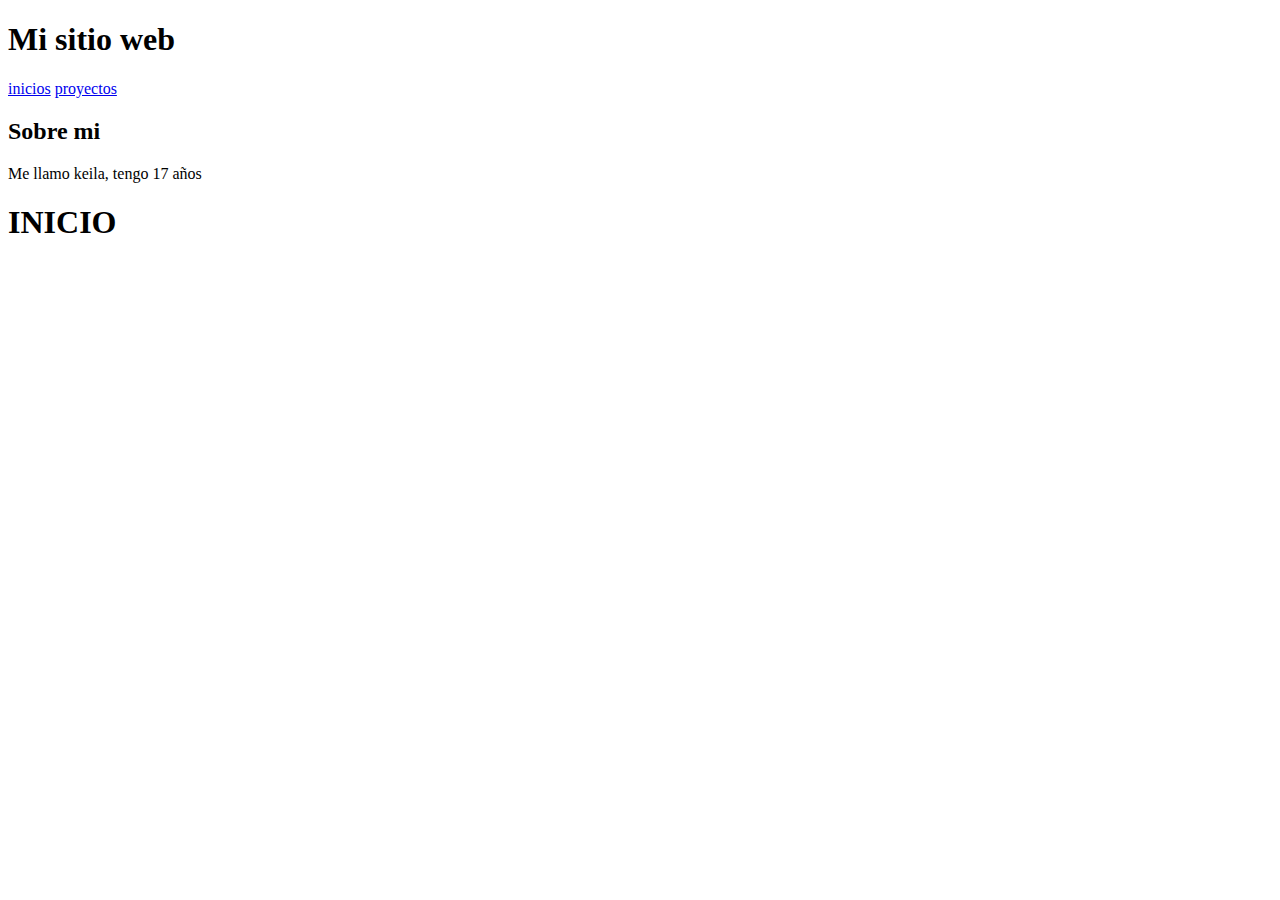
<file: index.htm>
<!DOCTYPE html>
<html lang="en">
<head>
    <meta charset="UTF-8">
    <meta name="viewport" content="width=device-width, initial-scale=1.0">
    <title>Document</title>
    <link rel="stylesheet" href="">
</head>
<body>
    <head>
        <h1>Mi sitio web</h1>
        <nav>
            <a href="index.htm">inicios</a>
            <a href="proyectos.html">proyectos</a>
        </nav>
    </head>
    <main>
        <section>
            <h2>Sobre mi</h2>
            <p>Me llamo keila, tengo 17 años</p>

        </section>
    </main>
    <footer>
       
    </footer>
    <h1>INICIO</h1>
</body> 
</html>
</file>
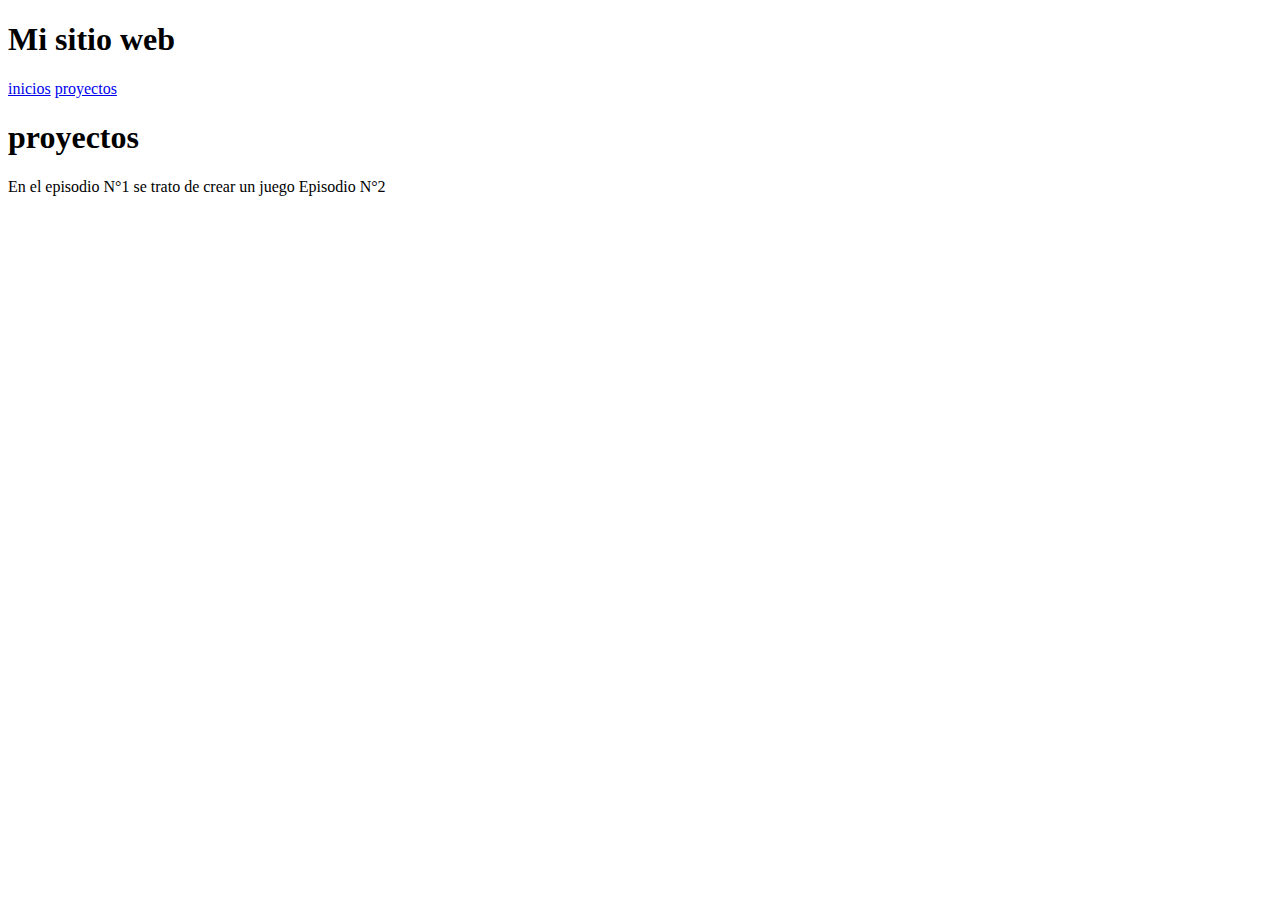
<file: proyectos.html>
<!DOCTYPE html>
<html lang="en">
<head>
    <meta charset="UTF-8">
    <meta name="viewport" content="width=device-width, initial-scale=1.0">
    <title>Document</title>
    <link rel="stylesheet" href="">
</head>
<body>
     <head>
        <h1>Mi sitio web</h1>
        <nav>
            <a href="index.htm">inicios</a>
            <a href="proyectos.html">proyectos</a>
        </nav>
    </head>
    <h1>proyectos</h1>
    <P>En el episodio N°1 se trato de crear un juego  
        
        Episodio N°2 </P>
</body>
</html>
</file>
